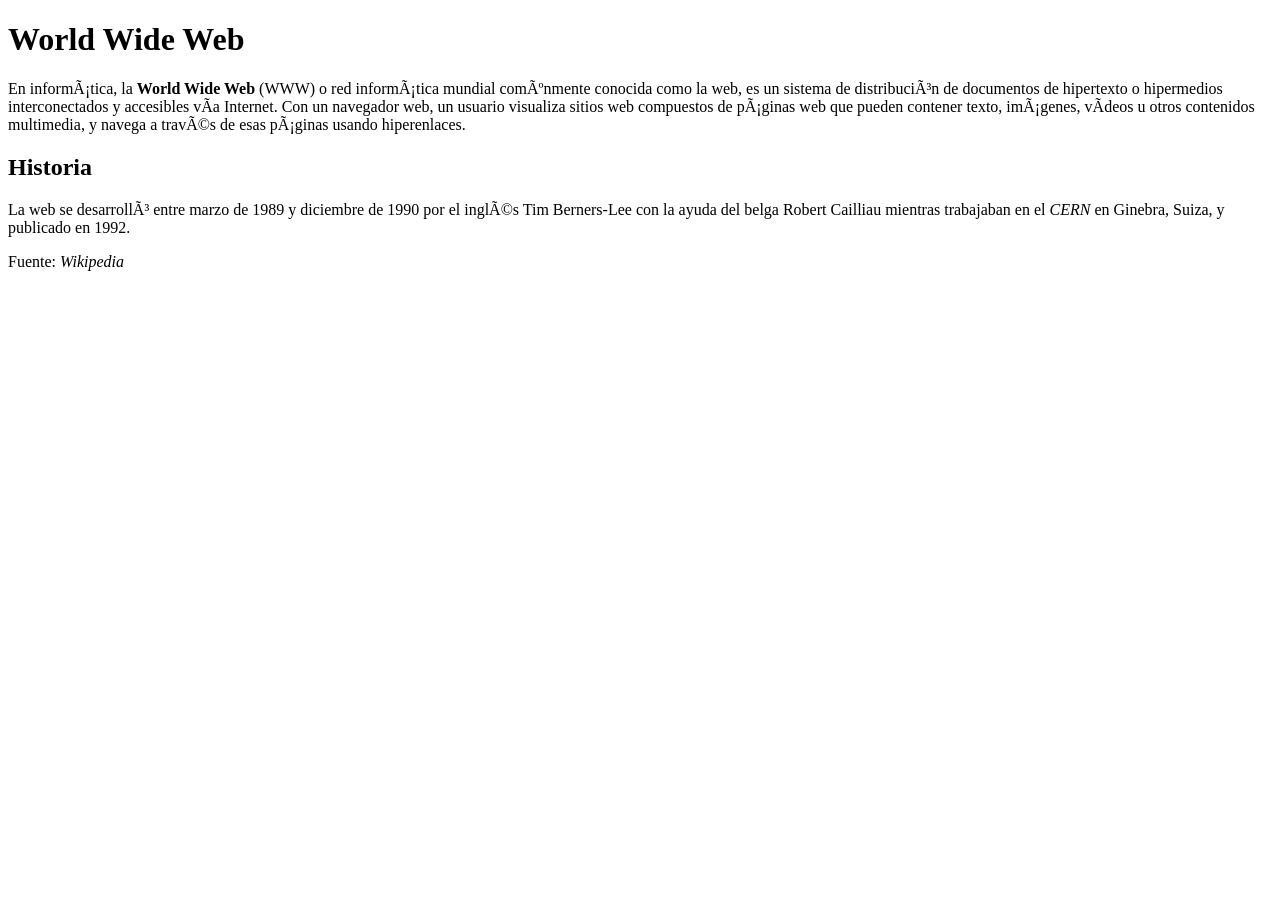
<file: ejercicio-1/index.html>
<!DOCTYPE html> <!-- Faltaba el tipo de documento -->
<html lang="es"> <!--Faltaban comillas en el valor del atributo--><!-- En el comentario el ultimo mayor que se encontraba separado y hacia que todo el documento estuviera comentado -->
    <head> <!-- Acomode los tags con una tabulacion --> 
    <meta charset=”UTF-8”> <!-- Se cambio la codificación de los caracteres tenia otro numero -->
    <!-- <meta name="viewport" content="Ejercicio HTML - Corrige los errores"> Esta de más debido a que no esta cumpliendo la función de responsive en el content -->
    <meta name="viewport" content="width=device-width,initial-scale=1.0">
    <title>World Wide Web</title> <!-- El titulo se encontraba afuera del head -->
</head>
<body>

    <h1>World Wide Web</h1>
    
    <p>
    En informática, la <strong>World Wide Web</strong> <!-- No tenia la diagonal en el tag de cierre de strong --> (WWW) o red informática mundial comúnmente conocida como la web, es un sistema de distribución de documentos de hipertexto o hipermedios interconectados y accesibles vía Internet. Con un navegador web, un usuario visualiza sitios web compuestos de páginas web que pueden contener texto, imágenes, vídeos u otros contenidos multimedia, y navega a través de esas páginas usando hiperenlaces.
    </p><!-- No tenia el tag de cierre en el tag p de párrafo -->
    
    <h2>Historia</h2> <!-- No tenia la diagonal en el tag de cierre de h2 -->
    
    <p>
    La web se desarrolló entre marzo de 1989 y diciembre de 1990 por el inglés Tim Berners-Lee con la ayuda del belga Robert Cailliau mientras trabajaban en el <em>CERN</em> <!-- No tenia el tag de cierre en el tag em --> en Ginebra, Suiza, y publicado en 1992.
    </p>
    
    <p>Fuente: <em>Wikipedia</em></p> <!-- La anidación de los tag em y p se encontraban mal, primero se cierra el tag em y después se cierra el tag p -->

</body> <!-- No tenia el tag de cierre del body -->
</html> <!-- No tenia el tag de cierre del html -->
</file>
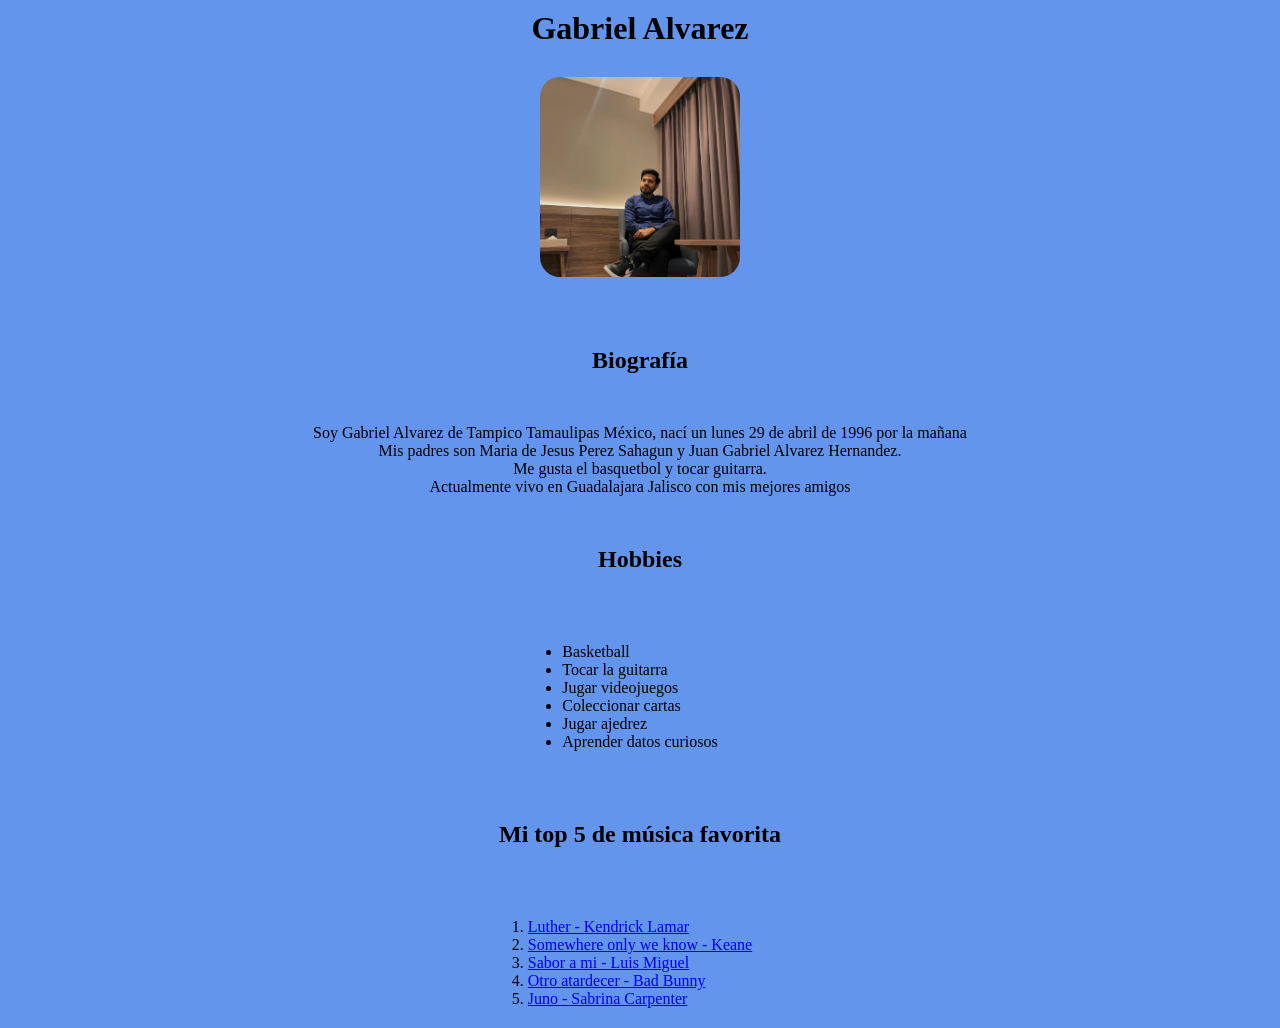
<file: ejercico-2/index.html>
<!DOCTYPE html>
<html lang="en">
<head>
    <meta charset="UTF-8">
    <meta name="viewport" content="width=device-width, initial-scale=1.0">
    <title>Acerca de mí</title>
    <link rel="stylesheet" href="./css/style.css">
</head>
<body>
    <h1>Gabriel Alvarez</h1>
    <div class="contenedor">
        <img id="foto_gabriel_alvarez" src="./imagenes/392939391_10230744815702222_4407274183431572527_n (1).jpg" alt="Una foto de Gabriel Alvarez sentado viendo al horizonte">
    </div>
    <h2>Biografía</h2>
    <p>
        Soy Gabriel Alvarez de Tampico Tamaulipas México, nací un lunes 29 de abril de 1996 por la mañana <br>
        Mis padres son Maria de Jesus Perez Sahagun y Juan Gabriel Alvarez Hernandez. <br>
        Me gusta el basquetbol y tocar guitarra. <br>
        Actualmente vivo en Guadalajara Jalisco con mis mejores amigos
    </p>
    <h2>Hobbies</h2>
    <div class="contenedor">
        <ul>
            <li> Basketball </li>
            <li> Tocar la guitarra </li>
            <li> Jugar videojuegos </li>
            <li> Coleccionar cartas </li>
            <li> Jugar ajedrez </li>
            <li> Aprender datos curiosos </li>
        </ul>
    </div>
    <h2> Mi top 5 de música favorita </h2>
    <div class="contenedor">
        <ol>
            <li><a href="https://www.youtube.com/watch?v=HfWLgELllZs">Luther - Kendrick Lamar</a></li>
            <li><a href="https://www.youtube.com/watch?v=Oextk-If8HQ"> Somewhere only we know - Keane </a></li>
            <li><a href="https://www.youtube.com/watch?v=KNQtuHVNRfs"> Sabor a mi - Luis Miguel </a></li>
            <li><a href="https://www.youtube.com/watch?v=VBiNZcH27Y8"> Otro atardecer - Bad Bunny </a></li>
            <li><a href="https://www.youtube.com/watch?v=1aMCVgRKcP4"> Juno - Sabrina Carpenter </a></li>
        </ol>
    </div>
</body>
</html>
</file>
<file: ejercico-2/css/style.css>
*{
    padding: 0;
    margin: 0;
    box-sizing: border-box;
    background-color: cornflowerblue;
}

h1{
    text-align: center;
    padding: 10px;
}

.contenedor{
    display: flex;
    justify-content: center;
    padding: 20px;
}
#foto_gabriel_alvarez{
    width: 200px;
    height: 200px;
    border-radius: 10%;
}

h2{
    padding: 50px;
    text-align: center;
}

p{
    text-align: center;
}
</file>
